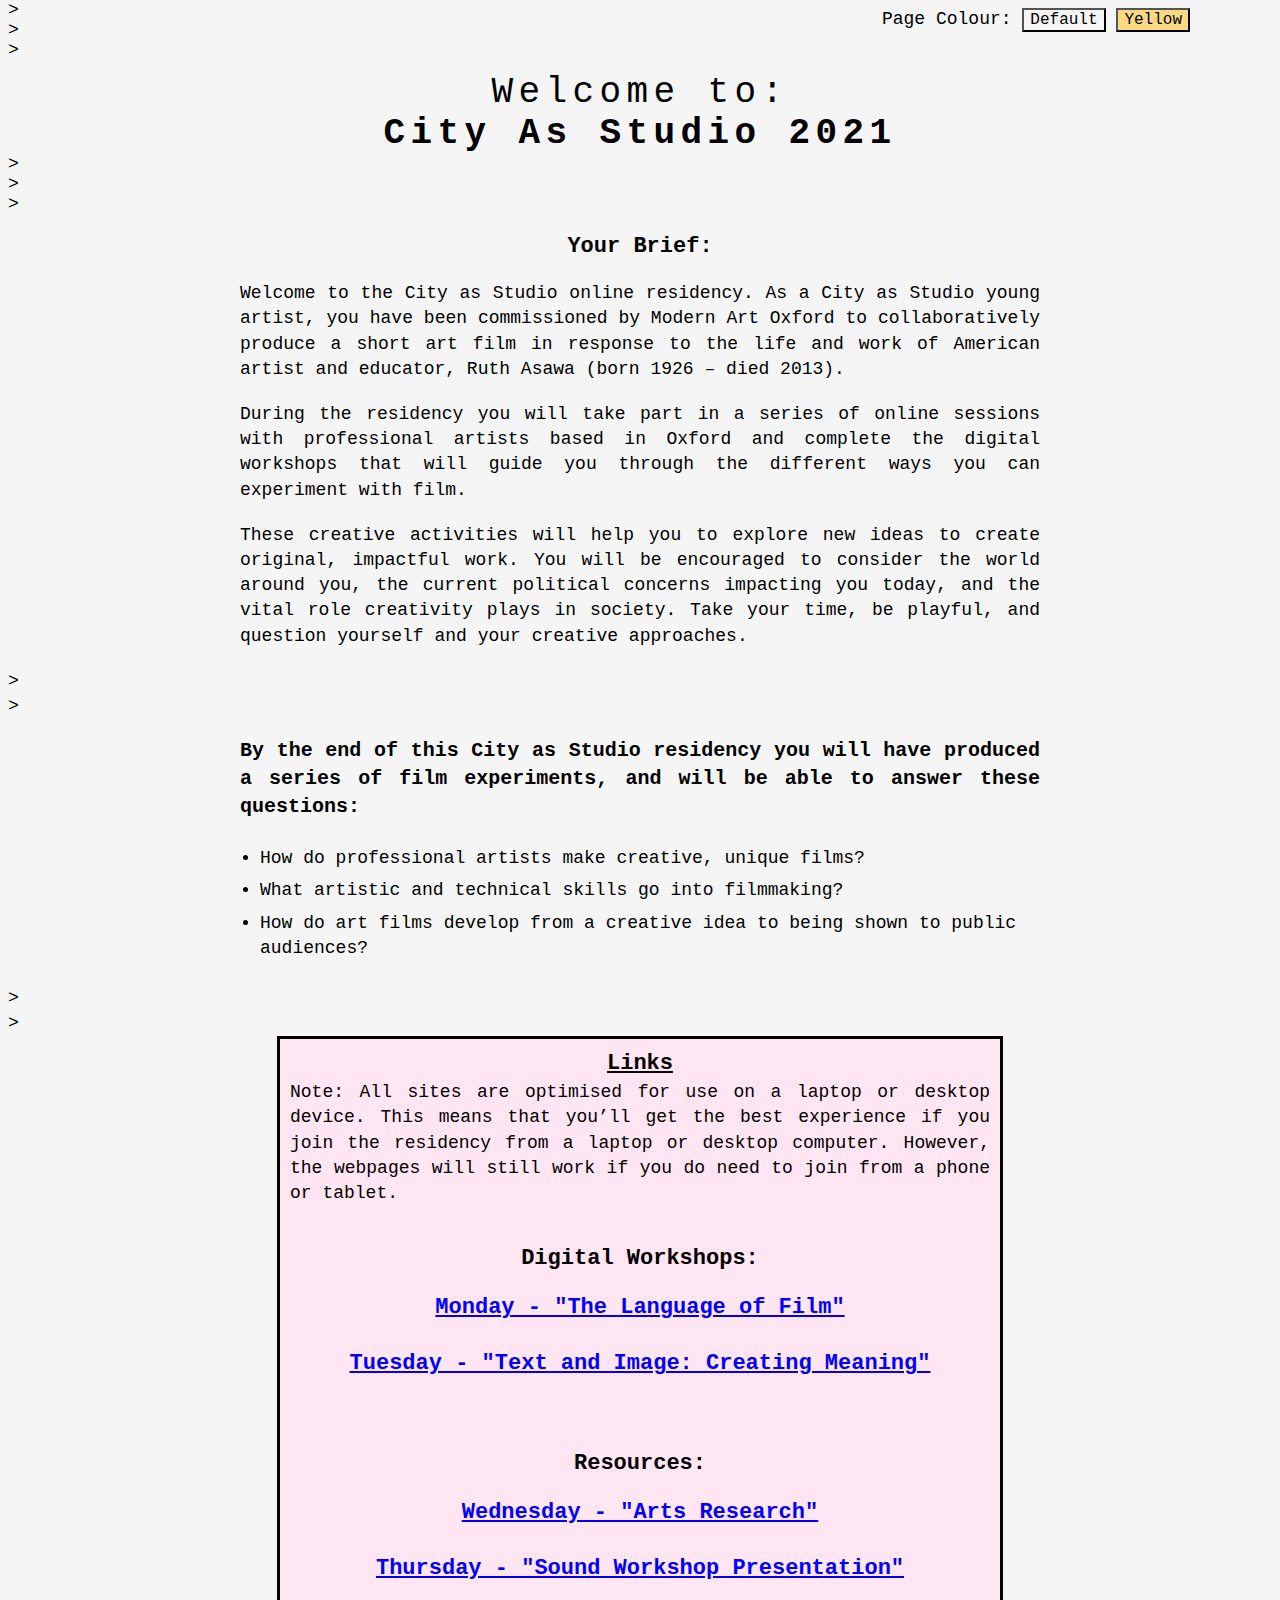
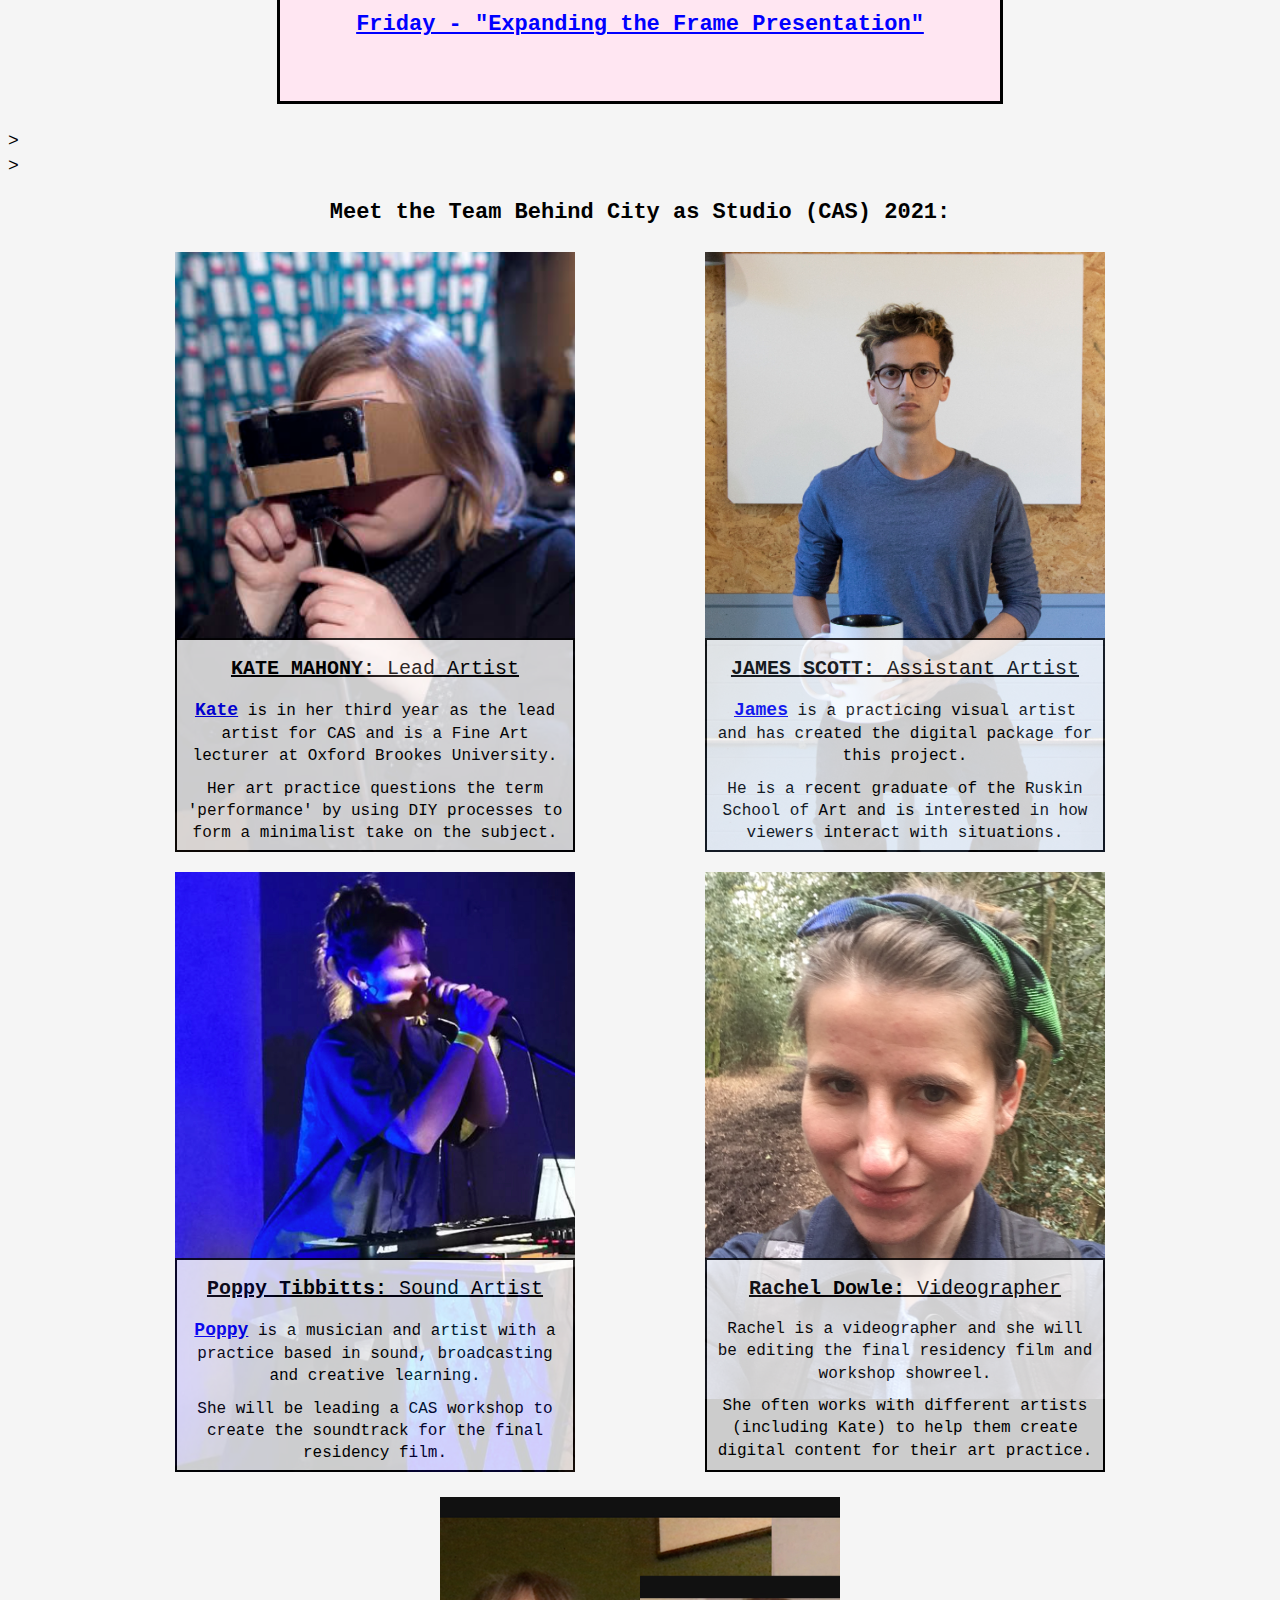
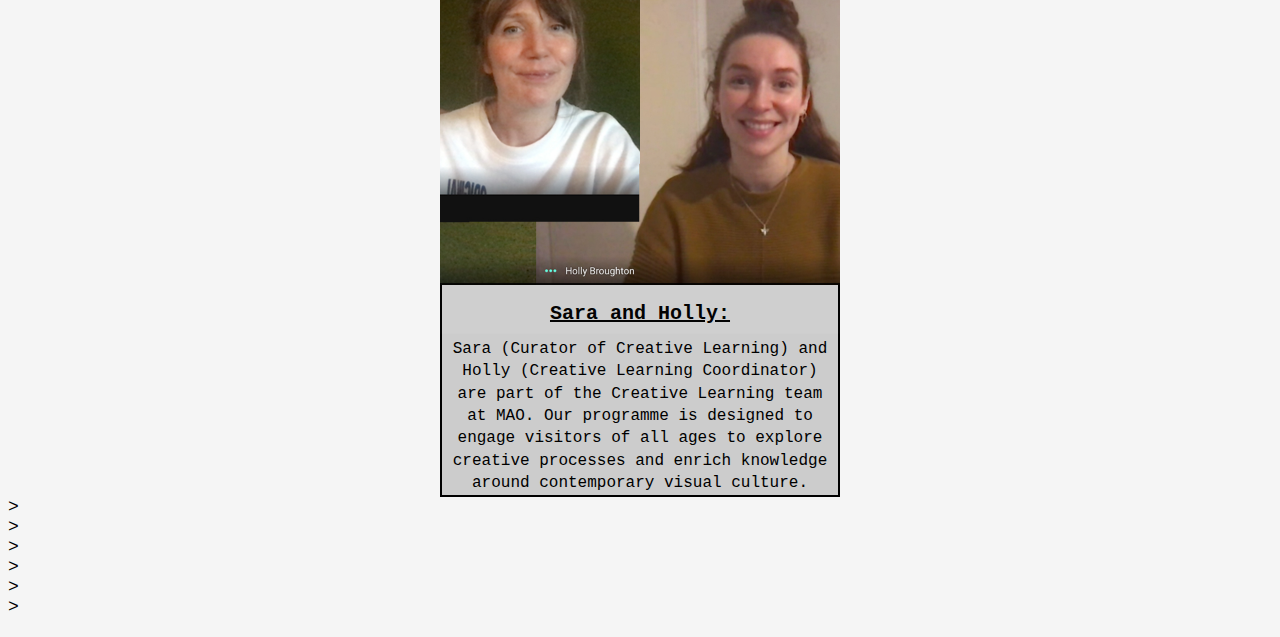
<file: index.html>
<!DOCTYPE html>
<html lang="en">

<head>
	<title>City As Studio</title>

	<link rel="stylesheet" type="text/css" href="style.css" />
	<meta name="robots" content="noindex">
  <link rel="icon" href="https://www.modernartoxford.org.uk/wp-content/uploads/2014/10/201209131432596661.jpg" type="image/gif" sizes="16x16">
</head>

<body>


		<div style="position: relative; top: 0px; margin: auto; max-width: 1100px; text-align: right;">

			Page Colour:
			<button type="button" style="font-family: monospace; font-size: 16px; background-color: #F5F5F5;" onclick="history.go(0)">Default</button>

			<button id="yellow" type="button" style="font-family: monospace; font-size: 16px; background-color: #fad980;" onclick="myFunction()">Yellow</button>

				<script>

				function myFunction(yellow) {
				  document.body.style.backgroundColor = "#fad980";

				  var x = document.getElementsByClassName("description");
				  var i;
				  for (i = 0; i < x.length; i++) {
				    x[i].style.backgroundColor = "#fad980";
				  }

				document.getElementById("nav-bar").style.background = "#fff1d2"; 

				}


				</script>


		</div>

 <div style="position: absolute; top: 0px;"> ><br>><br>> </div>

 <br><br>

	<header>
	
				<h1 class="typewriter">
				<span style="font-weight: normal;">Welcome to:</span><br> City As Studio 2021</h1>
		
	</header>


><br>><br>>
	<main>

		<h2>Your Brief:</h2> 
			<p id="paragraphs">Welcome to the City as Studio online residency. As a City as Studio young artist, you have been commissioned by Modern Art Oxford to collaboratively produce a short art film in response to the life and work of American artist and educator, Ruth Asawa (born 1926 – died 2013).</p>

			<p id="paragraphs">During the residency you will take part in a series of online sessions with professional artists based in Oxford and complete the digital workshops that will guide you through the different ways you can experiment with film.</p>

			<p id="paragraphs">These creative activities will help you to explore new ideas to create original, impactful work. You will be encouraged to consider the world around you, the current political concerns impacting you today, and the vital role creativity plays in society. Take your time, be playful, and question yourself and your creative approaches.</p>


><br>>

	<p>
		<h3>By the end of this City as Studio residency you will have produced a series of film experiments, and will be able to answer these questions: </h3>
		<br>
		<ul id="bulletpoints">
			<li>How do professional artists make creative, unique films?</li> 
			<li>What artistic and technical skills go into filmmaking?</li> 
			<li>How do art films develop from a creative idea to being shown to public audiences?</li> 
		</ul>
	</p>

	><br>>


	<nav id="nav-bar">
		<h2 style="margin: 0px;"><u>Links</u></h2>

		<p id="paragraphs">Note: All sites are optimised for use on a laptop or desktop device. This means that you’ll get the best experience if you join the residency from a laptop or desktop computer. However, the webpages will still work if you do need to join from a phone or tablet.</p>

<!-- 		<h2 style="font-size: 30px;">COMING SOON!</h2> -->
<!-- Monday 	-->
		<h2>Digital Workshops:</h2>

			<a href="https://james-scott.uk/city-as-studio/workshop-1/">Monday - "The Language of Film"</a>
	
		
<!-- Tuesday	 -->
				<br><br>
	
			<a href="https://james-scott.uk/city-as-studio/workshop-2/">Tuesday - "Text and Image: Creating Meaning"
			</a>
		
				<!-- -->
				<br><br><br> 
		
			
<!--Wednesday 	-->
		<h2>Resources:</h2>
		

			<a href="https://james-scott.uk/city-as-studio/arts-research/">Wednesday - "Arts Research"
			</a>
		
		
<!--Thurs -->	
			<br><br>

			<a href="https://james-scott.uk/city-as-studio/sound-workshop/">Thursday - "Sound Workshop Presentation"
			</a>

			
			<br><br>

			

<!--Fri 	-->			
			<a href="https://james-scott.uk/city-as-studio/expanding-the-frame/">Friday - "Expanding the Frame Presentation"
			</a>

			
			<br><br>


<!--
			<br><br>

			<a href="https://docs.google.com/forms/d/e/1FAIpQLSf5Z_35EjNyzDPnpOhEUkB-2ekPQ3XRjETsP26yZKvVqAlSBg/viewform?usp=sf_link">tbc form</a> -->

	</nav>

	<br>

	><br>>

<section>

	<h2>Meet the Team Behind City as Studio (CAS) 2021:</h2>
	
	<div class="projects">
 
		<div class="project-tile" id="kate"> 
			<div class="description">
				<h4><b>KATE MAHONY:</b> Lead Artist</h4>
				<p id="description-para"><a style="font-size: 18px;" href="https://www.katemahony.com/">Kate</a> is in her third year as the lead artist for CAS and is a Fine Art lecturer at Oxford Brookes University.</p>
				<p id="description-para">Her art practice questions the term 'performance' by using DIY processes to form a minimalist take on the subject.</p>	
			</div>
		</div>
		
		<div class="project-tile" id="james"> 

			<div class="description">
				<h4><b>JAMES SCOTT:</b> Assistant Artist</h4>
				<p id="description-para"><a style="font-size: 18px;" href="https://james-scott.uk/">James</a> is a practicing visual artist and has created the digital package for this project.</p>
				<p id="description-para">He is a recent graduate of the Ruskin School of Art and is interested in how viewers interact with situations.</p>	
			</div>
		</div>
		
		<div class="project-tile" id="poppy"> 
			<div class="description">
				<h4><b>Poppy Tibbitts:</b> Sound Artist</h4>
				<p id="description-para"><a style="font-size: 18px;" href="https://soundcloud.com/mx_world">Poppy</a> is a musician and artist with a practice based in sound, broadcasting and creative learning. </p>
				<p id="description-para">She will be leading a CAS workshop to create the soundtrack for the final residency film.</p>	
			</div>
		</div>
		
		<div class="project-tile" id="rachel"> 

			<div class="description">
				<h4><b>Rachel Dowle:</b> Videographer</h4>
				<p id="description-para" >Rachel is a videographer and she will be editing the final residency film and workshop showreel.
				</p>
				<p id="description-para" >
				 She often works with different artists (including Kate) to help them create digital content for their art practice.  
				</p>
			</div>
		</div>

	</div>

		<br>
		<div class="project-tile" id="holly_sara"> 

			<div class="description">
				<h4><b>Sara and Holly:</b></h4>
				<p id="description-para" style="margin-top: 5px;">Sara (Curator of Creative Learning) and Holly (Creative Learning Coordinator) are part of the Creative Learning team at MAO. Our programme is designed to engage visitors of all ages to explore creative processes and enrich knowledge around contemporary visual culture.
				</p>
			</div>
		</div>
		


    
</section>

</main>
	><br>><br>><br>><br>><br>>

					
		 		
				



	



	<footer>
			
	</footer>


</body>

</html>
</file>
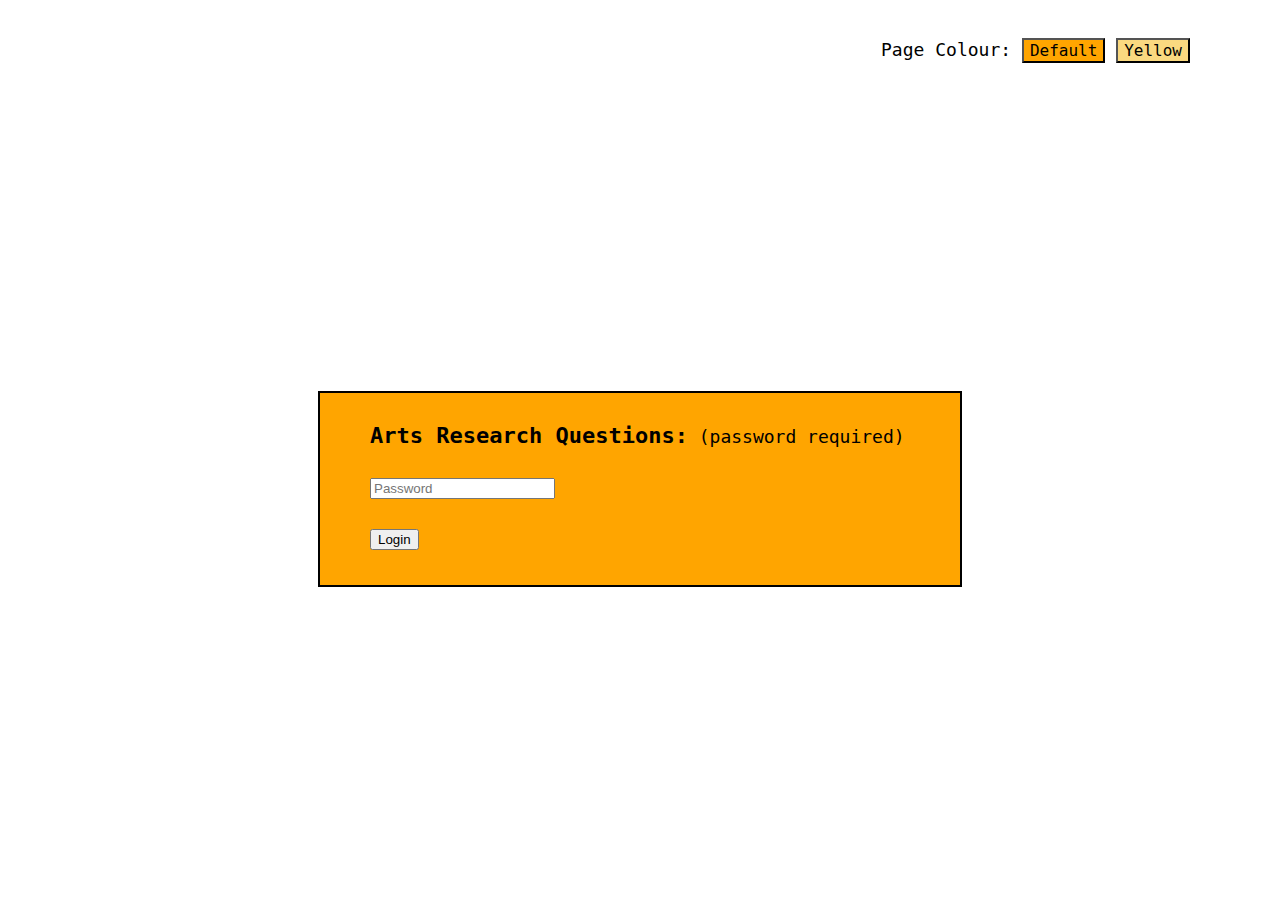
<file: arts-research/index.html>
<!DOCTYPE html>
<html lang="en">

<head>
	<title>CAS Arts Research Questions</title>

	<link rel="stylesheet" type="text/css" href="style.css" />
	<meta name="robots" content="noindex">
	<link rel="icon" href="https://www.modernartoxford.org.uk/wp-content/uploads/2014/10/201209131432596661.jpg" type="image/gif" sizes="16x16">

<script src="https://ajax.googleapis.com/ajax/libs/jquery/1.7.1/jquery.min.js" type="text/javascript"></script> 

<!-- mouseover video start stop -->
<script src="https://player.vimeo.com/api/player.js"></script>

  
</head>

<body>
<!-- Accessibility colours -->

			<div style="position: relative; top: 30px; margin: auto; max-width: 1100px; text-align: right;">

			Page Colour:
			<button type="button" style="font-family: monospace; font-size: 16px; background-color: orange;" onclick="history.go(0)">Default</button>

		   
			<button type="button" style="font-family: monospace; font-size: 16px; background-color: #fad980;" onclick="myFunction()">Yellow</button>

				<script>
				function myFunction() {
		
					  

				  var x = document.getElementsByClassName("type-box-light");
				  var i;
				  for (i = 0; i < x.length; i++) {
				    x[i].style.backgroundColor = "#fff1d2";
				  }

				  var x = document.getElementsByClassName("type-box-dark");
				  var i;
				  for (i = 0; i < x.length; i++) {
				    x[i].style.backgroundColor = "#fad980";
				  }

				  var x = document.getElementsByClassName("main");
				  var i;
				  for (i = 0; i < x.length; i++) {
				    x[i].style.backgroundColor = "#fad980";
				  }

				document.getElementById("passw").style.background = "#fff1d2"; 

			}
			</script>
		</div>

<!-- PASSWORD -->
	
		<div id="passw">
		    <div>    
		        <B>Arts Research Questions:</B><span style="font-size: 18px;"> (password required)</span>
		        <br><br>
		    </div>

		    <div>
		    
		        <input type="password" id="password" placeholder="Password" onkeydown="if (event.keyCode == 13) document.getElementById('button').click()" /> 
		        
		        <br><br>
		        
		        <input id="button" type="button" value="Login" onclick="if (document.getElementById('password').value == 'cas2021'){ document.getElementById('hiddendiv').style.display='block'; document.getElementById('passw').style.display='none'; } else { alert('Invalid Password!'); password.setSelectionRange(0, password.value.length); }" />
		    </div>           
		</div>



 	<main id="hiddendiv" class="main"> <!--INSERT:  id="hiddendiv" INTO "MAIN" -->
	

	<header>
				<h1>Wednesday's Arts Award Questions:
				</h1>
	</header>


				<section id="task-one" class="type-box-light">
					
					<h2>Arts Research</h2>
				
					<p>
						Today has been a busy day of getting to know the Modern Art Oxford programme and team!
					</p>

					<p>
						You have just had the opportunity to ask the team any questions you may have had about the gallery and their roles within it.
					</p>

					<p>
						<b>
						Use the space below to record what you found out during this afternoon’s session and then submit your answers to us!</b>
						If for some reason the form doesn't display properly you can also fill it in <a href="https://forms.gle/GtSVoXn2eqfPjU4F8" target="_blank">here</a>, or email us your answers.
					</p>
					<p style="text-align: right;">You can view the questions in <a href="#plain-text-q's">plain text here</a> if required.</p>

					<br>
						<iframe src="https://docs.google.com/forms/d/e/1FAIpQLSc2n93YOrF6A8JJ9QgjplCiOWmZ_oLBgzO_wfzRMUUycKKx1g/viewform?embedded=true" width="1100" height="4000" frameborder="0" marginheight="0" marginwidth="0">Loading…</iframe>
					<br><br><br>	

					<ol id="plain-text-q's" class="type-box-dark"><br><u>QUESTIONS IN PLAIN TEXT:</u>
						<br>
						<li>Who did you meet from the Modern Art Oxford team today? What were their job roles?</li>
						<li>Did you know all of these different roles existed? If not, which ones surprised you?</li>
						<li>Pick one person whose job particularly interested you. Describe what you found out about their career and job role.</li>
						<li>What different education and career paths to working in a gallery did you find out about? How did the Modern Art Oxford team get to work in their roles today?</li>
						<li>What was your question for the team? And how did they respond?</li>
						<li>Was there anything else you found out about careers in the arts today, or anything you found particularly interesting?</li>
						<li>Was there anything that you would like to know more about?</li>
						<li>How has this session influenced what you might do in the future?</li>
						<br>
					</ol>

					<br><br><br>

<!--					

					<br><br><br>

					<aside><h1><b>OLD VERSION</b></h1></aside>
------
					<p>
						On Wednesday Afternoon you will be hearing from members of the Modern Art Oxford team about their jobs <s>and what they entail</s> to enable you complete another section of your Arts Award. You will have the opportunity to ask them questions about the gallery and their roles within it.
					</p>

					<p>
						Below are the questions that you will need to eventually answer so we suggest having a read through before the session starts at 3pm on Wednesday :)
					</p>

-----

					<p>You have heard from members of the Modern Art Oxford team about their jobs and what they entail. You will have had the opportunity to ask them questions about the gallery and their roles within it. Use the space below to record what you found out in today’s session.</p>

					<br>
					<p>We recommend that you create a Word document or equivalent to compose your answers on, and then copy and paste your answers into the form below once completed. As form progress cannot be saved!!!</p>
					
					<br>
					
					<p><b>Here is a <a href="#plain-text">link to the questions in plain text</a> if you would like to copy and paste them into another document!</b></p>

<br><br><br>
<aside>Google form going here</aside>
	<br><br><br>				

					<ol id="plain-text">Arts Award Questions in Plain Text:
						<li>Who did you meet from the Modern Art Oxford team today? What were their job roles?</li>
						<li>Did you know all of these different roles existed? If not, which ones surprised you?</li>
						<li>Pick one person whose job particularly interested you. Describe what you found out about their career and job role.</li>
						<li>What different education and career paths to working in a gallery did you find out about? How did the Modern Art Oxford team get to work in their roles today?</li>
						<li>How has this session influenced what you might do in the future?</li>
						<li>What was your question for the team? And how did they respond?</li>
						<li>Was there anything that you would like to know more about?</li>
						<li>Was there anything else you found out about careers in the arts today, or anything you found particularly interesting?</li>
					</ol>

				</section>
-->
<!--
				<div id="scroll">
								<br>
								&#10597; <br><br><br><br>
								&#10597; <br><br><br><br>
								&#10597; <br><br><br><br>
								&#10597;
								<br>
				</div>

				<section id="homework">
						<div style="text-align: right;"><a href="#top">Back to Top of Page</a>
	</div>
					<h2>Arts Award Questions: </h2>
				
			<div id="voice-note">
					<audio id="" controls>
  					<source src="arts-award.mp3" type="audio/mpeg" /> 
					</audio> (Text version just below!)
			</div>
					<p><b>For those of you who wish to achieve your Silver Arts Award you will need to spend a little bit of time outside of this workshop filling in the following form :)</b></p>
					<br>
					<p><i>Continuing the exploration we have done today into artists and their work, these questions will help you to research and discuss others artists, art forms and cultural organisations.</p>
					<p>
					Are there any artists or art forms you are particularly interested in? Use this time to research and find out a little more about them, or you could even find out about someone or something you’ve never come across before!</i>
					</p>
					<br>
					<p>We recommend that you create a Word document or equivalent to compose your answers on, and then copy and paste your answers into the form below once completed.</p>
					
					<br>
					
					<p><b>Here is a <a href="#plain-text">link to the questions in plain text</a> if you would like to copy and paste them into another document!</b></p>

				

				<iframe id="form" src="https://docs.google.com/forms/d/e/1FAIpQLSc2n93YOrF6A8JJ9QgjplCiOWmZ_oLBgzO_wfzRMUUycKKx1g/viewform?embedded=true" width="1050" height="3500" frameborder="0" marginheight="0" marginwidth="0" style="background-color: #cfc2ec; padding-top: 40px; margin: 20px 15px 20px 15px;">Loading…</iframe>

					<div id="plain-text">
						<p><b>
							 Arts Award Questions in Plain Text:
						</b></p>
					<ol>
						<br>
						<b>Pt. I</b>
						<li>What sort of art forms are you most interested in? (E.g. film, music, painting, performance...</li>
						<li>Can you give some examples of roles or careers that are involved in these art forms? (Think actor, director, musician, choreographer, writer, painter etc.)</li>
						<li>Where might these people work/exhibit? (For example: artists may exhibit in a gallery, or they may perform in a pop-up exhibition in a shop front.)</li><br>
					</ol>
					<ol><br><b>Pt. II</b> 
						<br><br>
						Now it’s time to find out some more about these art forms, artists or organisations. You may want to ask your art teacher or a local artist about how they got into art (via email or in person/zoom) or you may want to research more about how to get into the arts yourself - possibly the Oxford Brookes Art and Design Foundation course, for example. 
						<br><br>
						<li>What or who have you chosen to research?</li>
						<li>What sort of research have you done and where have you got your information? (E.g. Interview with "X" or online research using the "X" website)</li>
						<li>What have you found out about your chosen artist, arts organisation or future education or career pathway? (Give at least 5 key points.)</li>
						<li>Has this research influenced your future plans?</li>&nbsp; Yes / No / Maybe
						<li>State your reason/s to your previous answer.</li>
						<br>
					</ol>
					</div>

				</section>
-->

	</main>

</body>

</html>
</file>
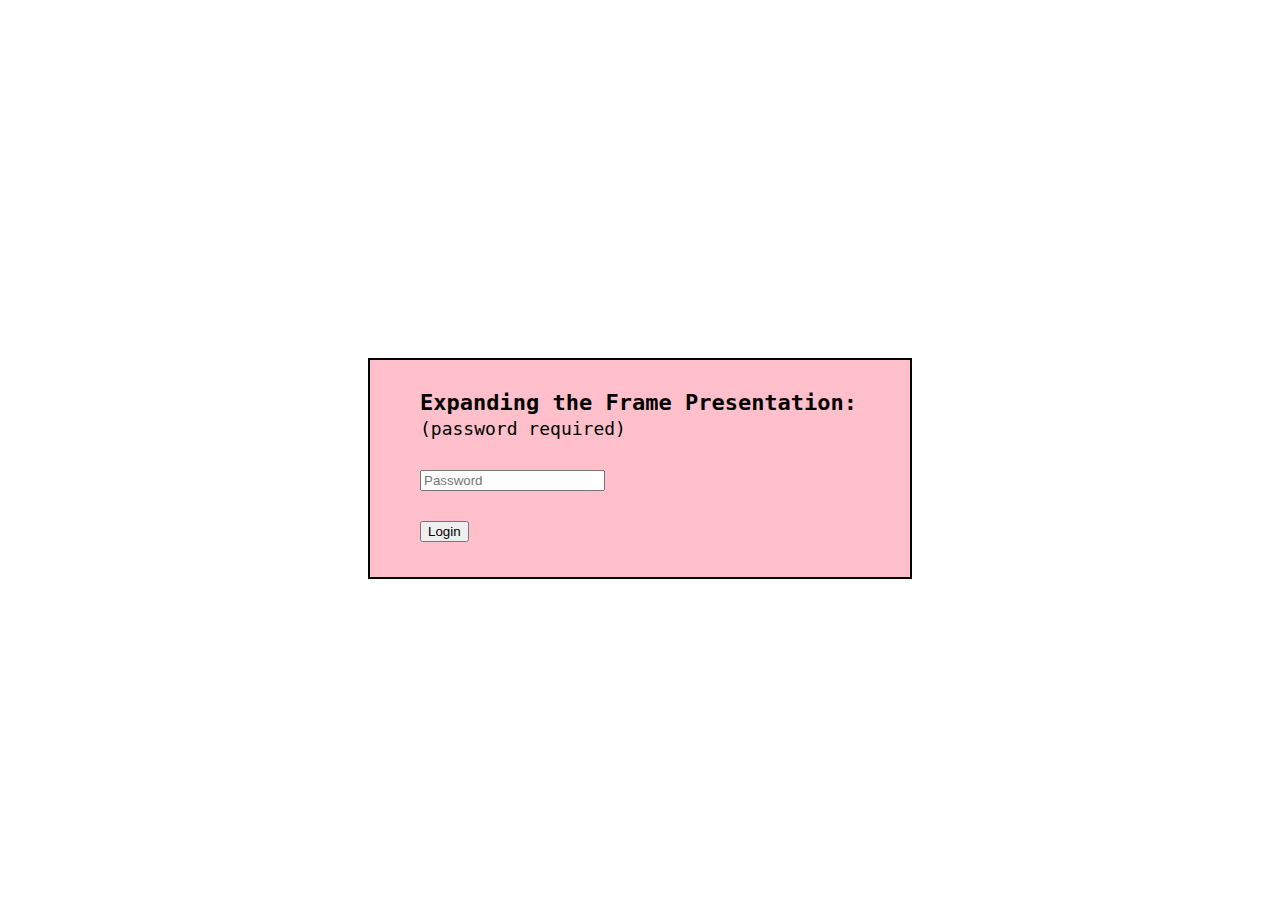
<file: expanding-the-frame/index.html>
<!DOCTYPE html>
<html lang="en">

<head>
	<title>Expanding the Frame</title>

	<link rel="stylesheet" type="text/css" href="style.css" />
	<meta name="robots" content="noindex">
	<link rel="icon" href="https://www.modernartoxford.org.uk/wp-content/uploads/2014/10/201209131432596661.jpg" type="image/gif" sizes="16x16">

<script src="https://ajax.googleapis.com/ajax/libs/jquery/1.7.1/jquery.min.js" type="text/javascript"></script> 

<!-- mouseover video start stop -->
<script src="https://player.vimeo.com/api/player.js"></script>

  
</head>

<body>

<!-- PASSWORD -->
	
		<div id="passw">
		    <div>    
		        <B>Expanding the Frame Presentation:</B><span style="font-size: 18px;"> (password required)</span>
		        <br><br>
		    </div>

		    <div>
		    
		        <input type="password" id="password" placeholder="Password" onkeydown="if (event.keyCode == 13) document.getElementById('button').click()" /> 
		        
		        <br><br>
		        
		        <input id="button" type="button" value="Login" onclick="if (document.getElementById('password').value == 'cas2021'){ document.getElementById('hiddendiv').style.display='block'; document.getElementById('passw').style.display='none'; } else { alert('Invalid Password!'); password.setSelectionRange(0, password.value.length); }" />
		    </div>           
		</div>



 	<main id="hiddendiv"> <!--INSERT:  id="hiddendiv" INTO "MAIN" -->
	

	<header>
				<h1>Expanding the Frame Presentation:
				</h1>
	</header>

					<iframe src="https://docs.google.com/presentation/d/e/2PACX-1vQrDDqgL2F_cSKldCOf0H_G7GCeir-2Wn14xtnbQHQVlpgJkaL8sTesLxp2Ff7nCg/embed?start=false&loop=true&delayms=60000" frameborder="0" width="1140" height="680" allowfullscreen="true" mozallowfullscreen="true" webkitallowfullscreen="true"></iframe>
<!--
	<div>
		<div class="mySlides">
        <img id="slides" src="Slide1.jpeg" alt="Pipilotti Rist, Parasimpatico, 2011">1/9
        </div>
		<div class="mySlides">
        <img id="slides" src="Slide2.jpeg" alt="The Brady Bunch, American Sitcom, 1969 - 1974 ">2/9
        </div>
        <div class="mySlides">
        <img id="slides" src="Slide3.jpeg"  alt="Petra Cortright, Webcam, 2007">3/9
        </div>

		<div class="mySlides">
        <img id="slides" src="Slide4.jpeg" alt="Dan Graham with Harry Skunk and Janos Kender, Pier 18, 1971">4/9
        </div>
		<div class="mySlides">
        <img id="slides" src="Slide5.jpeg" alt="Ernst Caramelle, Video Ping-Pong, 1971">5/9
        </div>
        <div class="mySlides">
        <img id="slides" src="Slide6.jpeg"  alt="Candice Breitz, Legend (A Portrait of Bob Marley), 2005">6/9
        </div>

		<div class="mySlides">
        <img id="slides" src="Slide7.jpeg" alt="David Hall, Tap piece from TV Interruptions, 1971">7/9
        </div>
		<div class="mySlides">
        <img id="slides" src="Slide8.jpeg" alt="Vito Acconci, Centers, 1971">8/9
        </div>
        <div class="mySlides">
        <img id="slides" src="Slide9.jpeg"  alt="Stephen Partridge, Monitor, 1975">9/9
        </div>

     </div>

    <br>

    <div style="text-align: center;"> 
        <button class="button" onclick="plusDivs(-1)"> &lang; </button>
        &nbsp;
        <button class="button" onclick="plusDivs(1)"> &rang; </button>
    </div>

  <script>
 	var slideIndex = 1;
 	showDivs(slideIndex);
 	function plusDivs(n) {
    showDivs(slideIndex += n);
 	}
 	function currentDiv(n) {
    showDivs(slideIndex = n);
  	}
  	function showDivs(n) {
    var i;
    var x = document.getElementsByClassName("mySlides");
    if (n > x.length) {slideIndex = 1}    
    if (n < 1) {slideIndex = x.length}
    for (i = 0; i < x.length; i++) {
    x[i].style.display = "none";  
    }
    x[slideIndex-1].style.display = "block";  
  
  	}
  </script>
-->



	</main>

</body>

</html>
</file>
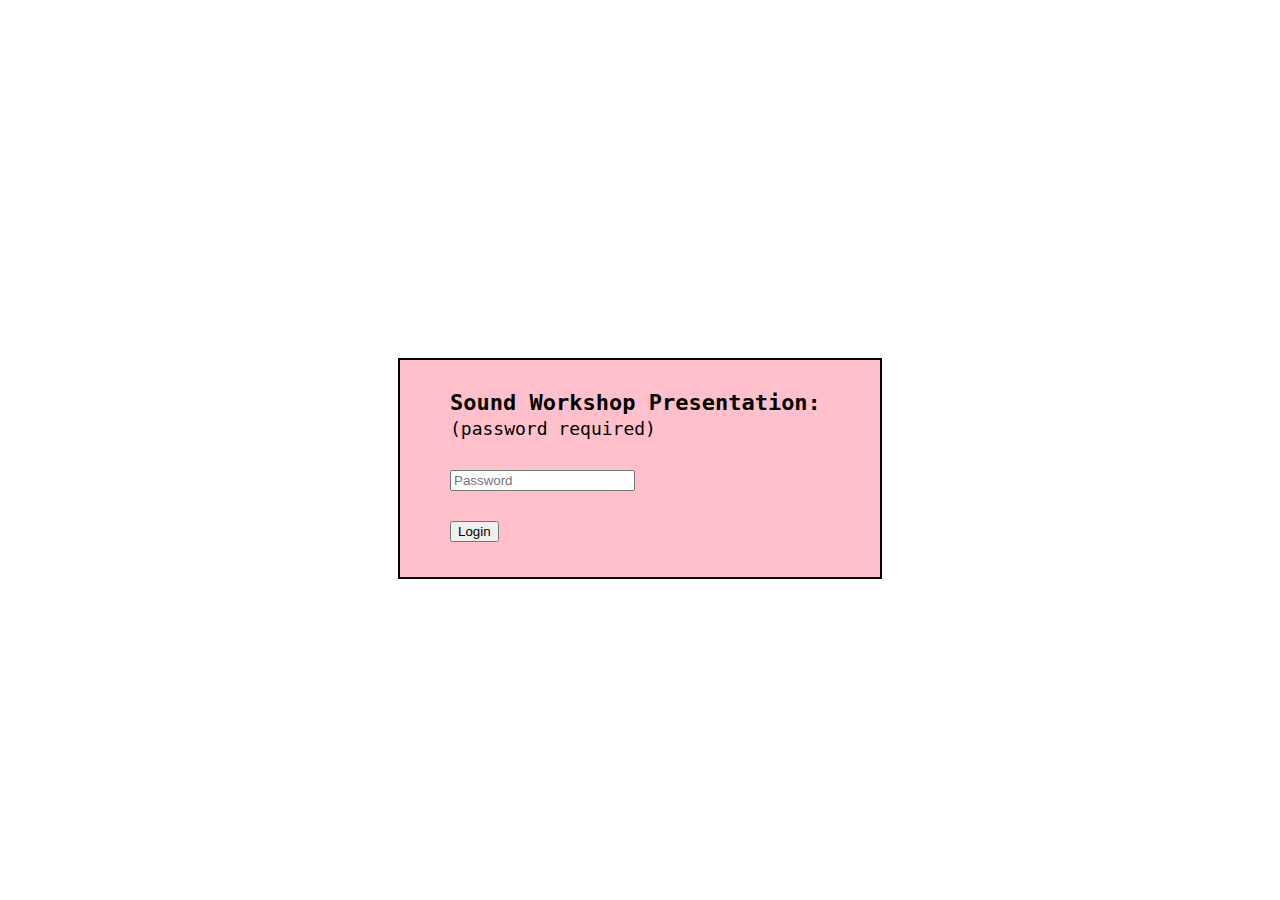
<file: sound-workshop/index.html>
<!DOCTYPE html>
<html lang="en">

<head>
	<title>Sound Workshop Presentation</title>

	<link rel="stylesheet" type="text/css" href="style.css" />
	<meta name="robots" content="noindex">
	<link rel="icon" href="https://www.modernartoxford.org.uk/wp-content/uploads/2014/10/201209131432596661.jpg" type="image/gif" sizes="16x16">

<script src="https://ajax.googleapis.com/ajax/libs/jquery/1.7.1/jquery.min.js" type="text/javascript"></script> 

<!-- mouseover video start stop -->
<script src="https://player.vimeo.com/api/player.js"></script>

  
</head>

<body>

<!-- PASSWORD -->
	
		<div id="passw">
		    <div>    
		        <B>Sound Workshop Presentation:</B><span style="font-size: 18px;"> (password required)</span>
		        <br><br>
		    </div>

		    <div>
		    
		        <input type="password" id="password" placeholder="Password" onkeydown="if (event.keyCode == 13) document.getElementById('button').click()" /> 
		        
		        <br><br>
		        
		        <input id="button" type="button" value="Login" onclick="if (document.getElementById('password').value == 'cas2021'){ document.getElementById('hiddendiv').style.display='block'; document.getElementById('passw').style.display='none'; } else { alert('Invalid Password!'); password.setSelectionRange(0, password.value.length); }" />
		    </div>           
		</div>



 	<main id="hiddendiv"> <!--INSERT:  id="hiddendiv" INTO "MAIN" -->
	

	<header>
				<h1>Sound Workshop Presentation:
				</h1>
	</header>

<br><br>
					
	<iframe src="https://docs.google.com/presentation/d/e/2PACX-1vTXHo1r9sOgcTEsiKC2H2Y7487V_LlFqzeoDVA5pqiRhISleifXhYNQWxW4y4Humg/embed?start=false&loop=false&delayms=3000" frameborder="0" width="960" height="569" allowfullscreen="true" mozallowfullscreen="true" webkitallowfullscreen="true"></iframe>




	</main>

</body>

</html>
</file>
<file: style.css>
body {

	  font-family: monospace;
	  font-size: 18px;
	  background-color: #F5F5F5;
	
}

header {

}

#nav-bar {
	max-width: 700px;
	margin: auto;
	text-align: center;
border: solid;
padding: 10px 10px 35px 10px;
background-color: #ffe6f2;
}

main {
line-height: 1.4;
}

footer {

}

a {
	color: blue;
	font-size: 22px;
	line-height: ;
	font-weight: bold;

}

a:hover {
	color: orange;
}

b {font-size: 20px;}
}

p {
	margin: auto;
	text-align: center;
	max-width: 1140px
}

ul li {
	padding-bottom: 7px;
}

#paragraphs {margin: auto;
	text-align: justify;
	max-width: 800px;
	padding-bottom: 20px;

}
/*
#brief {
	background-color: 	#F5F5F5;
	max-width: 800px;
	padding: 5px 20px 0px 20px;
	margin: auto;
} */

#bulletpoints {
	margin: auto;
	text-align: left;
	max-width: 800px;
}

.projects {
	padding-top: 5px;
	display: grid;
	max-width: 1040px;
	margin: auto;
    grid-template-columns:  repeat( auto-fit, minmax(400px, 1fr)) ;
    grid-template-rows: 600px ;
	grid-column-gap: 20px;
	grid-row-gap: 20px;
	justify-content: center;
}
.project-tile {
	background-color: black;
	margin: auto;
	width: 400px;
	height: 600px;
	display: flex;
	align-items: flex-end;
}

.description {
	background-color: white;
	opacity: 80%;
	border: solid;
	border-width: 2px;
	text-align: center;
	padding: 0px;
	margin: 0px;
	line-height: ;
	height: 210px;
	width: 100%;
	font-size: 16px;
}

h4 {
	padding: 15px 0px 5px 0px;
	margin: 0px;
	font-size: 20px;
	font-weight: normal;
	text-decoration: underline;
	opacity: 100%;
}

#description-para {
	margin: 10px 0px 0px 0px;
	padding: 0px 10px 0px 10px;
	opacity: 100%;
}

#kate {
		background-image: url(Kate_Mahony.jpg);
	background-repeat: ;
	background-position: 20% 80%;
	background-size: 900px;
}

#james {
	background-image: url(James_Scott.jpg);
	background-repeat: ;
	background-position: 50% 60%;
	background-size: 850px;
}
#poppy {
		background-image: url(Poppy_Tibbitts.jpg);
	background-repeat: ;
	background-position: 50% 75%;
	background-size: 850px;
}

#rachel{
	background-image: url(Rachel.JPG);
	background-repeat: no-repeat;
	background-position: 0% 1190%;
	background-size: 455px;
}

#holly_sara{
	background-image: url(Sara&Holly.jpg);
	background-repeat: ;
	background-position: ;
	background-size: 400px;
}



h1 {
	text-align: center;
}
h2 {
	text-align: center;
	font-size: 22px;

}
h3 {text-align: justify;
	font-size: 20px;
	max-width: 800px;
	margin: auto;	
}



.typewriter {
  overflow: hidden; /* Ensures the content is not revealed until the animation */
  /* border-right: .15em solid orange; /* The typwriter cursor */
  white-space: nowrap; /* Keeps the content on a single line */
  margin: 0 auto; /* Gives that scrolling effect as the typing happens */
  letter-spacing: .15em; /* Adjust as needed */
  animation: 
    typing 4.5s steps(40, end),
    blink-caret .75s step-end infinite;
}

/* The typing effect */
@keyframes typing {
  from { width: 0 }
  to { width: 100%; }
}


#test {
	background-color: ;
	
}
</file>
<file: arts-research/style.css>
#hiddendiv {
            display: none;
        }

        #passw {
            margin: auto;
            margin-top: 40vh;
            padding: 30px 50px 35px 50px;
            width: 540px;
            background-color: orange;
            font-family: monospace;
            outline-width: 2px;
            outline-color: black;
            outline-style: solid;
            font-size: 22px;

        }


aside { background-color: black;
color: white; }

body {
  animation-name: colorful;
  animation-duration: 30s;
  animation-iteration-count: infinite;
	background-color: ;	
	font-family: monospace;
	  font-size: 18px;
}

@keyframes colorful {
  0% {
    background-color: #ffe6f2; /*pink*/
  }
  50% {
    background-color: #E8E8E8; /*grey*/
  }
  100% {
    background-color: #ffe6f2; /*pink*/
  }
}



.main {

	width: 1100px;
	background-color: orange/*#ff99cc*/;
	margin: auto; 
    padding: 20px;
	height: auto;
	font-family: monospace;
	font-size: 20px;
	text-align: justify;
	box-shadow: 1px 1px 15px 1px black;
}

header {

}

nav {

}

footer {
	background-color: orange;
	width: 1100px;
	height: 20px;
	margin: auto;
	padding: 10px 20px 30px 20px;

}

h1 {
	font-weight: normal;
}

h2 {
	padding: 40px 20px 40px 20px;
}

h3 {
	font-weight: bold !important;
	
}

p {
	padding: 0px 20px 10px 20px;
}

article {
	padding: 10px 20px 10px 20px;
	font-size: 22px;
	text-align: left;
}

li {
	margin: 10px;
}

ol li {

	width: auto;
	
	background-color: ;
	padding: 7px;
	
}

ol {
	width: auto;
	font-size: 18px;

	
	background-color: #ffe6f2;
	margin: 20px 60px 40px 60px;
}

#scroll {
	text-align: right;
	font-size: 30px;	
	margin-left: 99%;
}

#lesson-head {
	text-align: center;
	padding-top: 20px;
	padding-bottom: 30px;
}

#spaced-bullet-points {
	line-height: 1.4;
}

#spacer-padding {
	padding-top: 60px;
}

#timeframe {
	text-align: right;
	padding-bottom: 15px;
	padding-top: 100px;
}

#voice-note {
	text-align: center;
	padding-bottom: 20px;
	font-size: 18px;
}

/* Intro  */

		#intro {
			padding-top: 10px;
			
		}

		#intro-heading {
			padding: 20px 20px 0px 20px ;
		}

		#main-video {
			padding-top: 10px;
			margin: auto;
			width: 1024px;

		}

		#videoplaceholder {
			padding-top: 10px;
			margin: auto;
			width: 1024px;
			height: 500px;
			background-color: blue;

		}

		#intro-images {
			width: 1000px;
			height: auto;
			margin: auto;
			padding-top: 10px;
			padding-bottom: 10px;
		}

/* goals */

		#goals {
			margin-top: 30px;
			padding: 30px 0px 10px 0px;
			background-color: #ffdfbf;
			box-shadow: 1px 1px 10px 1px black;
		}

/* intro-to-collage */


/* Task 1 */

		#task-one {
			background-color: 	#D3D3D3;
			box-shadow: 1px 1px 10px 1px black;
		}

		#daily-news {
			width: 500px;
			margin: auto;
			padding-top: 15px;
			padding-bottom: 20px;
		}


/* artist-using-text */

/* Task 2 */

		#task-two {
			background-color: #D3D3D3;
			box-shadow: 1px 1px 10px 1px black;
		}
		#placard {
			width: 750px;
			margin: auto;
			padding: 30px 0px 30px 0px;
		}


#arrangement-gif {
	text-align: center;
	color: red;
	padding: 70px 0px 70px 0px;
}
/* Stop motion lesson */

/* Task three */

		#task-three {
			background-color: #d3d3d3;
			box-shadow: 1px 1px 10px 1px black;
		}


/* homework*/

		#homework {
			background-color: #d3d3d3;
			padding: 5px 10px 0px 10px;
			box-shadow: 1px 1px 8px 1px black;
		}
		#plain-text {
			width: 600px;
			margin-left: 400px;
			padding-bottom: 40px;
			padding-top: 30px;
		}

/* goodbye*/

		#hand-phone {
			width: 400px;
			height: 410px;
			float: left;
			box-shadow: 1px 1px 10px 1px black;
		}

		#final-message {

			width: 640px;
			height: 400px;
			float: right;
			padding-top:;
			background-color: white;
			padding-top: 15px;
			font-size: 20px !important;
			box-shadow: 1px 1px 10px 1px black;
		}

		#note {

			clear: both; 
			margin-top: 470px; 
			text-align: center;
			box-shadow: 1px 1px 10px 1px black;

		}
</file>
<file: expanding-the-frame/style.css>
#hiddendiv {
            display: none;
        }

        #passw {
            margin: auto;
            margin-top: 40vh;
            padding: 30px 50px 35px 50px;
            width: 440px;
            background-color: pink;
            font-family: monospace;
            outline-width: 2px;
            outline-color: black;
            outline-style: solid;
            font-size: 22px;

        }
.button {
  background-color: transparent; 
  border: none;
  color: black;
  padding: 5px 20px;
  text-align: center;
  text-decoration: none;
  display: inline-block;
  font-size: 35px;
  outline: solid; 
}
.button:hover {
  background-color: transparent; 
  border: none;
  color: blue;
  padding: 5px 20px;
  text-align: center;
  text-decoration: none;
  display: inline-block;
  font-size: 35px;
  outline: solid; 
}

.mySlides {
  width: 1140px;

  position: relative;
  margin: auto;
  text-align: right;
}

#slides {
	width: 1140px;
}

aside { background-color: black;
color: white; }

body {
  animation-name: colorful;
  animation-duration: 30s;
  animation-iteration-count: infinite;
	background-color: ;	
}

@keyframes colorful {
  0% {
    background-color: #ffe6f2; /*pink*/
  }
  50% {
    background-color: #E8E8E8; /*grey*/
  }
  100% {
    background-color: #ffe6f2; /*pink*/
  }
}



main {
	font-size: 20px;
	text-align: center;
	width: 1140px;
	margin: auto;
 /*
	width: 1100px;
	background-color: orange/*#ff99cc*/;
/*	margin: auto; 
    padding: 20px;
	height: auto;
	font-family: monospace;
	
	text-align: justify;
	box-shadow: 1px 1px 15px 1px black;*/
}

header {

}

nav {

}

footer {
	background-color: orange;
	width: 1100px;
	height: 20px;
	margin: auto;
	padding: 10px 20px 30px 20px;

}

h1 {
	font-weight: normal;
		font-family: monospace;
	
	
}

h2 {
	padding: 40px 20px 40px 20px;
}

h3 {
	font-weight: bold !important;
	
}

p {
	padding: 0px 20px 10px 20px;
}

article {
	padding: 10px 20px 10px 20px;
	font-size: 22px;
	text-align: left;
}

li {
	margin: 10px;
}

ol li {
	width: auto;
	font-size: 17px;
	background-color: white;
	padding: 5px;
}

ol {
	width: auto;
	font-size: 17px;
	padding-right: 15px;
	background-color: white;
}

#scroll {
	text-align: right;
	font-size: 30px;	
	margin-left: 99%;
}

#lesson-head {
	text-align: center;
	padding-top: 20px;
	padding-bottom: 30px;
}

#spaced-bullet-points {
	line-height: 1.4;
}

#spacer-padding {
	padding-top: 60px;
}

#timeframe {
	text-align: right;
	padding-bottom: 15px;
	padding-top: 100px;
}

#voice-note {
	text-align: center;
	padding-bottom: 20px;
	font-size: 18px;
}

/* Intro  */

		#intro {
			padding-top: 10px;
			
		}

		#intro-heading {
			padding: 20px 20px 0px 20px ;
		}

		#main-video {
			padding-top: 10px;
			margin: auto;
			width: 1024px;

		}

		#videoplaceholder {
			padding-top: 10px;
			margin: auto;
			width: 1024px;
			height: 500px;
			background-color: blue;

		}

		#intro-images {
			width: 1000px;
			height: auto;
			margin: auto;
			padding-top: 10px;
			padding-bottom: 10px;
		}

/* goals */

		#goals {
			margin-top: 30px;
			padding: 30px 0px 10px 0px;
			background-color: #ffdfbf;
			box-shadow: 1px 1px 10px 1px black;
		}

/* intro-to-collage */


/* Task 1 */

		#task-one {
			background-color: 	#D3D3D3;
			box-shadow: 1px 1px 10px 1px black;
		}

		#daily-news {
			width: 500px;
			margin: auto;
			padding-top: 15px;
			padding-bottom: 20px;
		}


/* artist-using-text */

/* Task 2 */

		#task-two {
			background-color: #D3D3D3;
			box-shadow: 1px 1px 10px 1px black;
		}
		#placard {
			width: 750px;
			margin: auto;
			padding: 30px 0px 30px 0px;
		}


#arrangement-gif {
	text-align: center;
	color: red;
	padding: 70px 0px 70px 0px;
}
/* Stop motion lesson */

/* Task three */

		#task-three {
			background-color: #d3d3d3;
			box-shadow: 1px 1px 10px 1px black;
		}


/* homework*/

		#homework {
			background-color: #d3d3d3;
			padding: 5px 10px 0px 10px;
			box-shadow: 1px 1px 8px 1px black;
		}
		#plain-text {
			width: 600px;
			margin-left: 400px;
			padding-bottom: 40px;
			padding-top: 30px;
		}

/* goodbye*/

		#hand-phone {
			width: 400px;
			height: 410px;
			float: left;
			box-shadow: 1px 1px 10px 1px black;
		}

		#final-message {

			width: 640px;
			height: 400px;
			float: right;
			padding-top:;
			background-color: white;
			padding-top: 15px;
			font-size: 20px !important;
			box-shadow: 1px 1px 10px 1px black;
		}

		#note {

			clear: both; 
			margin-top: 470px; 
			text-align: center;
			box-shadow: 1px 1px 10px 1px black;

		}
</file>
<file: sound-workshop/style.css>
#hiddendiv {
            display: none;
        }

        #passw {
            margin: auto;
            margin-top: 40vh;
            padding: 30px 50px 35px 50px;
            width: 380px;
            background-color: pink;
            font-family: monospace;
            outline-width: 2px;
            outline-color: black;
            outline-style: solid;
            font-size: 22px;

        }
.button {
  background-color: transparent; 
  border: none;
  color: black;
  padding: 5px 20px;
  text-align: center;
  text-decoration: none;
  display: inline-block;
  font-size: 35px;
  outline: solid; 
}
.button:hover {
  background-color: transparent; 
  border: none;
  color: blue;
  padding: 5px 20px;
  text-align: center;
  text-decoration: none;
  display: inline-block;
  font-size: 35px;
  outline: solid; 
}

.mySlides {
  width: 1140px;

  position: relative;
  margin: auto;
  text-align: right;
}

#slides {
	width: 1140px;
}

aside { background-color: black;
color: white; }

body {
  animation-name: colorful;
  animation-duration: 30s;
  animation-iteration-count: infinite;
	background-color: ;	
}

@keyframes colorful {
  0% {
    background-color: #ffe6f2; /*pink*/
  }
  50% {
    background-color: #E8E8E8; /*grey*/
  }
  100% {
    background-color: #ffe6f2; /*pink*/
  }
}



main {
	font-size: 20px;
	text-align: center;
	width: 1140px;
	margin: auto;
 /*
	width: 1100px;
	background-color: orange/*#ff99cc*/;
/*	margin: auto; 
    padding: 20px;
	height: auto;
	font-family: monospace;
	
	text-align: justify;
	box-shadow: 1px 1px 15px 1px black;*/
}

header {

}

nav {

}

footer {
	background-color: orange;
	width: 1100px;
	height: 20px;
	margin: auto;
	padding: 10px 20px 30px 20px;

}

h1 {
	font-weight: normal;
		font-family: monospace;
	
	
}

h2 {
	padding: 40px 20px 40px 20px;
}

h3 {
	font-weight: bold !important;
	
}

p {
	padding: 0px 20px 10px 20px;
}

article {
	padding: 10px 20px 10px 20px;
	font-size: 22px;
	text-align: left;
}

li {
	margin: 10px;
}

ol li {
	width: auto;
	font-size: 17px;
	background-color: white;
	padding: 5px;
}

ol {
	width: auto;
	font-size: 17px;
	padding-right: 15px;
	background-color: white;
}

#scroll {
	text-align: right;
	font-size: 30px;	
	margin-left: 99%;
}

#lesson-head {
	text-align: center;
	padding-top: 20px;
	padding-bottom: 30px;
}

#spaced-bullet-points {
	line-height: 1.4;
}

#spacer-padding {
	padding-top: 60px;
}

#timeframe {
	text-align: right;
	padding-bottom: 15px;
	padding-top: 100px;
}

#voice-note {
	text-align: center;
	padding-bottom: 20px;
	font-size: 18px;
}

/* Intro  */

		#intro {
			padding-top: 10px;
			
		}

		#intro-heading {
			padding: 20px 20px 0px 20px ;
		}

		#main-video {
			padding-top: 10px;
			margin: auto;
			width: 1024px;

		}

		#videoplaceholder {
			padding-top: 10px;
			margin: auto;
			width: 1024px;
			height: 500px;
			background-color: blue;

		}

		#intro-images {
			width: 1000px;
			height: auto;
			margin: auto;
			padding-top: 10px;
			padding-bottom: 10px;
		}

/* goals */

		#goals {
			margin-top: 30px;
			padding: 30px 0px 10px 0px;
			background-color: #ffdfbf;
			box-shadow: 1px 1px 10px 1px black;
		}

/* intro-to-collage */


/* Task 1 */

		#task-one {
			background-color: 	#D3D3D3;
			box-shadow: 1px 1px 10px 1px black;
		}

		#daily-news {
			width: 500px;
			margin: auto;
			padding-top: 15px;
			padding-bottom: 20px;
		}


/* artist-using-text */

/* Task 2 */

		#task-two {
			background-color: #D3D3D3;
			box-shadow: 1px 1px 10px 1px black;
		}
		#placard {
			width: 750px;
			margin: auto;
			padding: 30px 0px 30px 0px;
		}


#arrangement-gif {
	text-align: center;
	color: red;
	padding: 70px 0px 70px 0px;
}
/* Stop motion lesson */

/* Task three */

		#task-three {
			background-color: #d3d3d3;
			box-shadow: 1px 1px 10px 1px black;
		}


/* homework*/

		#homework {
			background-color: #d3d3d3;
			padding: 5px 10px 0px 10px;
			box-shadow: 1px 1px 8px 1px black;
		}
		#plain-text {
			width: 600px;
			margin-left: 400px;
			padding-bottom: 40px;
			padding-top: 30px;
		}

/* goodbye*/

		#hand-phone {
			width: 400px;
			height: 410px;
			float: left;
			box-shadow: 1px 1px 10px 1px black;
		}

		#final-message {

			width: 640px;
			height: 400px;
			float: right;
			padding-top:;
			background-color: white;
			padding-top: 15px;
			font-size: 20px !important;
			box-shadow: 1px 1px 10px 1px black;
		}

		#note {

			clear: both; 
			margin-top: 470px; 
			text-align: center;
			box-shadow: 1px 1px 10px 1px black;

		}
</file>
